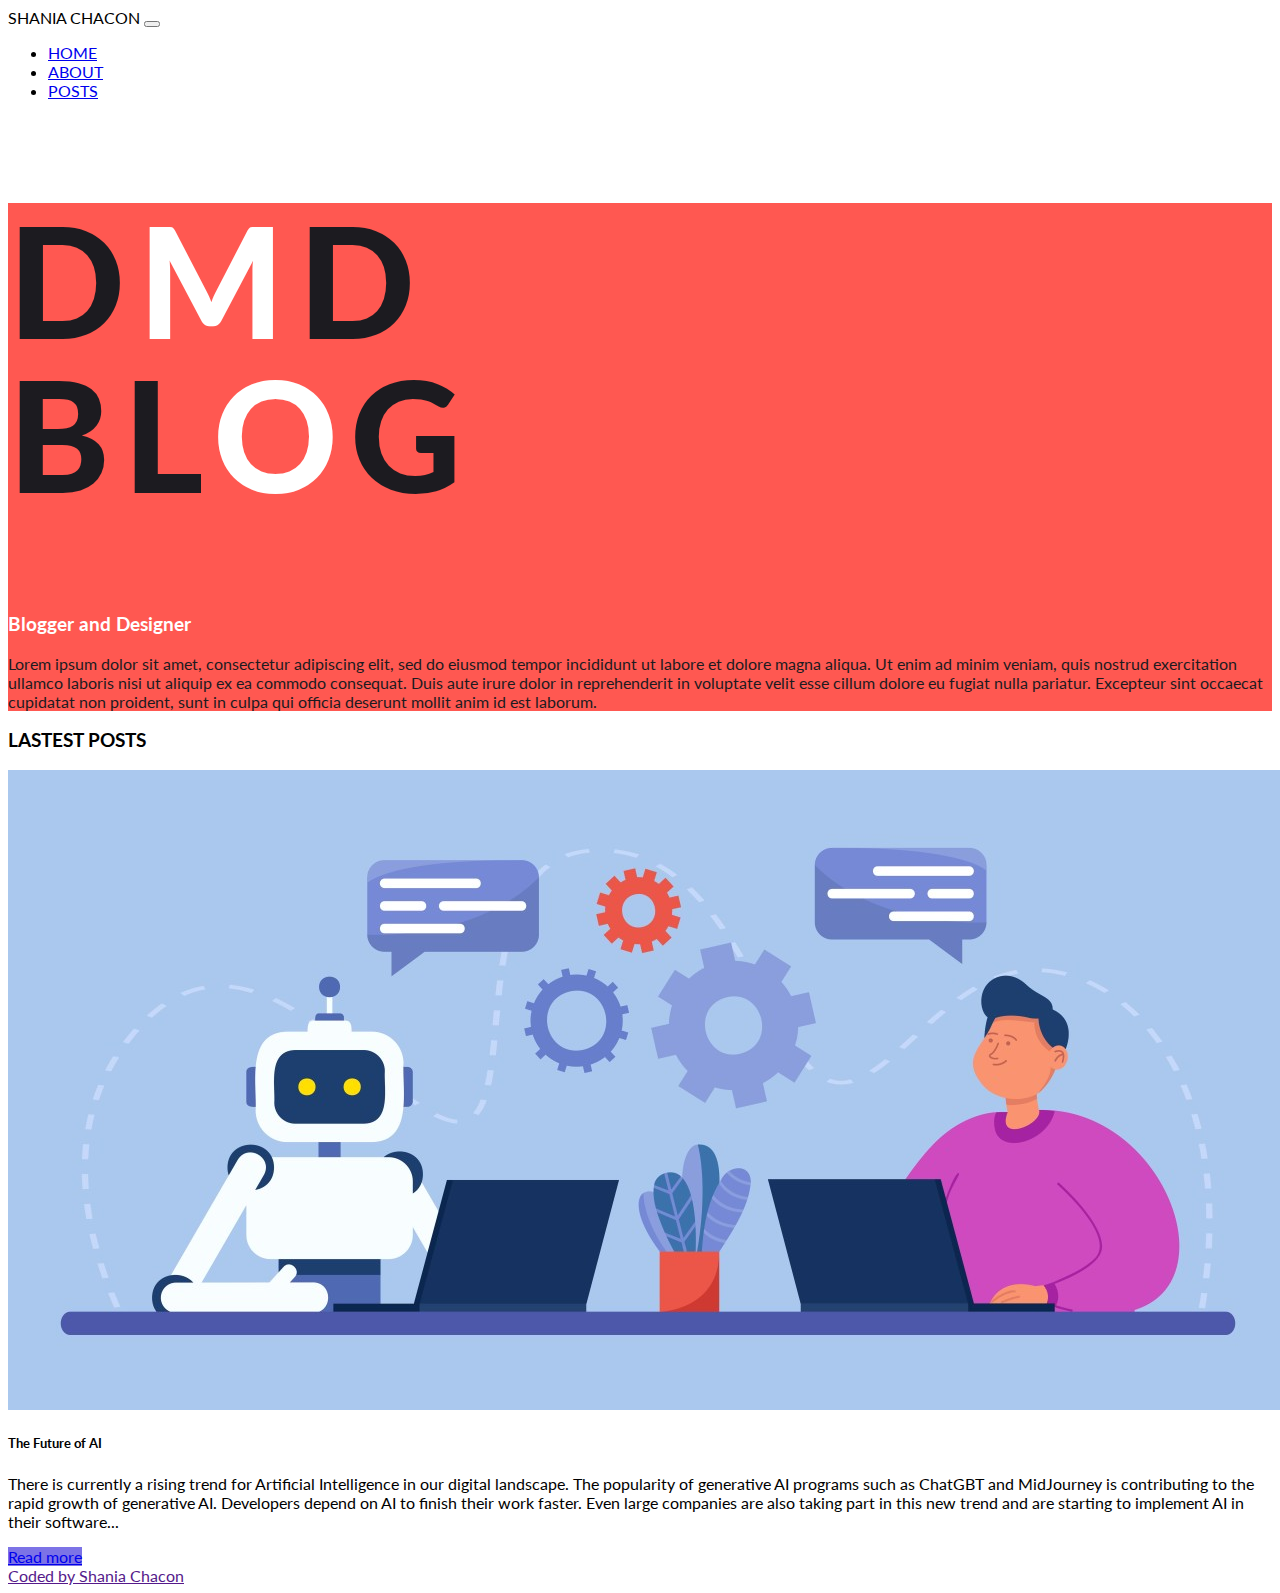
<file: index.html>
<!DOCTYPE html>
<html lang="en">
  <head>
    <meta charset="UTF-8" />
    <meta name="viewport" content="width=device-width, initial-scale=1.0" />
    <link
      href="https://cdn.jsdelivr.net/npm/bootstrap@5.3.2/dist/css/bootstrap.min.css"
      rel="stylesheet"
      integrity="sha384-T3c6CoIi6uLrA9TneNEoa7RxnatzjcDSCmG1MXxSR1GAsXEV/Dwwykc2MPK8M2HN"
      crossorigin="anonymous"
    />
    <script
      src="https://cdn.jsdelivr.net/npm/bootstrap@5.3.2/dist/js/bootstrap.bundle.min.js"
      integrity="sha384-C6RzsynM9kWDrMNeT87bh95OGNyZPhcTNXj1NW7RuBCsyN/o0jlpcV8Qyq46cDfL"
      crossorigin="anonymous"
    ></script>
    <link rel="preconnect" href="https://fonts.googleapis.com" />
    <link rel="preconnect" href="https://fonts.gstatic.com" crossorigin />
    <link
      href="https://fonts.googleapis.com/css2?family=Lato:ital,wght@0,100;0,300;0,400;0,700;0,900;1,100;1,300;1,400;1,700;1,900&display=swap"
      rel="stylesheet"
    />
    <link rel="stylesheet" href="index.css" />
    <title>DMD Blog</title>
  </head>
  <body>
    <header>
      <nav class="navbar navbar-expand-sm navbar-color shadow-sm fixed-top">
        <div class="container-fluid">
          <a class="navbar-brand fw-bold fs-6">SHANIA CHACON</a>
          <button
            class="navbar-toggler"
            type="button"
            data-bs-toggle="collapse"
            data-bs-target="#navbarNav"
            aria-controls="navbarNav"
            aria-expanded="false"
            aria-label="Toggle navigation"
          >
            <span class="navbar-toggler-icon"></span>
          </button>
          <div class="collapse navbar-collapse" id="navbarNav">
            <ul class="navbar-nav ms-auto fw-bold">
              <li class="nav-item">
                <a class="nav-link active" aria-current="page" href="index.html"
                  >HOME</a
                >
              </li>
              <li class="nav-item">
                <a class="nav-link" href="#">ABOUT</a>
              </li>
              <li class="nav-item">
                <a class="nav-link" href="#posts">POSTS</a>
              </li>
            </ul>
          </div>
        </div>
      </nav>
    </header>
    <main>
      <div class="bg-main-color p-5 m-4">
        <div class="container">
          <div class="row text-center">
            <div class="col-sm-12 mt-5">
              <h1 class="fw-bolder main-font-color title-decoration mb-5">
                D<span class="white-font-color">M</span>D<br />BL<span
                  class="white-font-color"
                  >O</span
                >G
              </h1>
              <h3 class="fw-bold white-font-color mb-4">
                Blogger and Designer
              </h3>
              <p class="fw-bold main-font-color">
                Lorem ipsum dolor sit amet, consectetur adipiscing elit, sed do
                eiusmod tempor incididunt ut labore et dolore magna aliqua. Ut
                enim ad minim veniam, quis nostrud exercitation ullamco laboris
                nisi ut aliquip ex ea commodo consequat. Duis aute irure dolor
                in reprehenderit in voluptate velit esse cillum dolore eu fugiat
                nulla pariatur. Excepteur sint occaecat cupidatat non proident,
                sunt in culpa qui officia deserunt mollit anim id est laborum.
              </p>
            </div>
            <div class="col-sm-6"></div>
          </div>
        </div>
      </div>
      <div class="container">
        <h3 class="mt-5 text-center fw-bold" id="posts">LASTEST POSTS</h3>
        <div class="card m-3">
          <div class="row g-0">
            <div class="col-md-4">
              <img
                src="ai_photo.jpeg"
                class="img-fluid rounded-start p-3"
                alt="..."
              />
            </div>
            <div class="col-md-8">
              <div class="card-body">
                <h5 class="card-title fw-bold">The Future of AI</h5>
                <p class="card-text fw-light">
                  There is currently a rising trend for Artificial Intelligence
                  in our digital landscape. The popularity of generative AI
                  programs such as ChatGBT and MidJourney is contributing to the
                  rapid growth of generative AI. Developers depend on AI to
                  finish their work faster. Even large companies are also taking
                  part in this new trend and are starting to implement AI in
                  their software...
                </p>
                <a
                  href="post-1/post1.html"
                  class="btn button-color text-color border"
                  role="button"
                  >Read more</a
                >
              </div>
            </div>
          </div>
        </div>
      </div>
    </main>
    <footer>
      <nav class="navbar bg-body-tertiary">
        <div class="container-fluid">
          <a class="navbar-brand" href="">Coded by Shania Chacon</a>
        </div>
      </nav>
    </footer>
  </body>
</html>
</file>
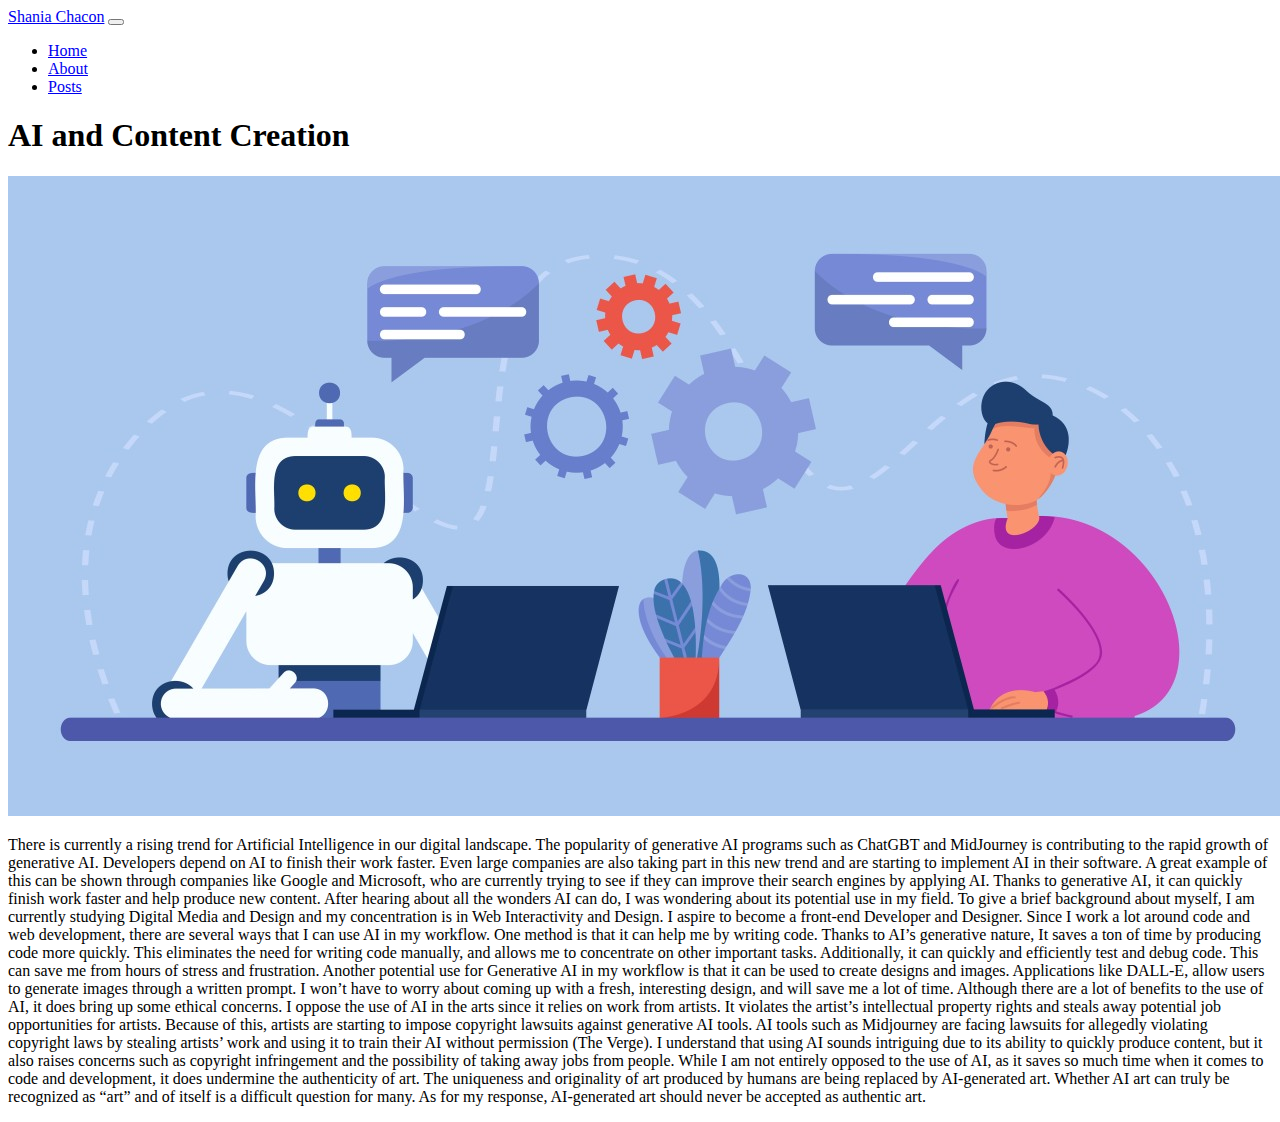
<file: post-1/post1.html>
<!DOCTYPE html>
<html lang="en">
  <head>
    <meta charset="UTF-8" />
    <meta name="viewport" content="width=device-width, initial-scale=1.0" />
    <link
      href="https://cdn.jsdelivr.net/npm/bootstrap@5.3.2/dist/css/bootstrap.min.css"
      rel="stylesheet"
      integrity="sha384-T3c6CoIi6uLrA9TneNEoa7RxnatzjcDSCmG1MXxSR1GAsXEV/Dwwykc2MPK8M2HN"
      crossorigin="anonymous"
    />
    <script
      src="https://cdn.jsdelivr.net/npm/bootstrap@5.3.2/dist/js/bootstrap.bundle.min.js"
      integrity="sha384-C6RzsynM9kWDrMNeT87bh95OGNyZPhcTNXj1NW7RuBCsyN/o0jlpcV8Qyq46cDfL"
      crossorigin="anonymous"
    ></script>
    <title>Blog Post 1</title>
  </head>
  <body>
    <header>
      <nav class="navbar navbar-expand-sm bg-body-tertiary">
        <div class="container-fluid">
          <a class="navbar-brand" href="#">Shania Chacon</a>
          <button
            class="navbar-toggler"
            type="button"
            data-bs-toggle="collapse"
            data-bs-target="#navbarNav"
            aria-controls="navbarNav"
            aria-expanded="false"
            aria-label="Toggle navigation"
          >
            <span class="navbar-toggler-icon"></span>
          </button>
          <div class="collapse navbar-collapse" id="navbarNav">
            <ul class="navbar-nav ms-auto">
              <li class="nav-item">
                <a
                  class="nav-link active"
                  aria-current="page"
                  href="../index.html"
                  >Home</a
                >
              </li>
              <li class="nav-item">
                <a class="nav-link" href="#">About</a>
              </li>
              <li class="nav-item">
                <a class="nav-link" href="#">Posts</a>
              </li>
            </ul>
          </div>
        </div>
      </nav>
    </header>
    <main>
      <div class="container">
        <div class="row">
          <h1 class="text-center mt-5 mb-3 text-decoration-underline">
            AI and Content Creation
          </h1>
          <div class="col">
            <img src="ai_photo.jpeg" class="img-fluid p-4" />
          </div>
          <div class="col">
            <p class="mt-5">
              There is currently a rising trend for Artificial Intelligence in
              our digital landscape. The popularity of generative AI programs
              such as ChatGBT and MidJourney is contributing to the rapid growth
              of generative AI. Developers depend on AI to finish their work
              faster. Even large companies are also taking part in this new
              trend and are starting to implement AI in their software. A great
              example of this can be shown through companies like Google and
              Microsoft, who are currently trying to see if they can improve
              their search engines by applying AI. Thanks to generative AI, it
              can quickly finish work faster and help produce new content. After
              hearing about all the wonders AI can do, I was wondering about its
              potential use in my field. To give a brief background about
              myself, I am currently studying Digital Media and Design and my
              concentration is in Web Interactivity and Design. I aspire to
              become a front-end Developer and Designer. Since I work a lot
              around code and web development, there are several ways that I can
              use AI in my workflow. One method is that it can help me by
              writing code. Thanks to AI’s generative nature, It saves a ton of
              time by producing code more quickly. This eliminates the need for
              writing code manually, and allows me to concentrate on other
              important tasks. Additionally, it can quickly and efficiently test
              and debug code. This can save me from hours of stress and
              frustration. Another potential use for Generative AI in my
              workflow is that it can be used to create designs and images.
              Applications like DALL-E, allow users to generate images through a
              written prompt. I won’t have to worry about coming up with a
              fresh, interesting design, and will save me a lot of time.
              Although there are a lot of benefits to the use of AI, it does
              bring up some ethical concerns. I oppose the use of AI in the arts
              since it relies on work from artists. It violates the artist’s
              intellectual property rights and steals away potential job
              opportunities for artists. Because of this, artists are starting
              to impose copyright lawsuits against generative AI tools. AI tools
              such as Midjourney are facing lawsuits for allegedly violating
              copyright laws by stealing artists’ work and using it to train
              their AI without permission (The Verge). I understand that using
              AI sounds intriguing due to its ability to quickly produce
              content, but it also raises concerns such as copyright
              infringement and the possibility of taking away jobs from people.
              While I am not entirely opposed to the use of AI, as it saves so
              much time when it comes to code and development, it does undermine
              the authenticity of art. The uniqueness and originality of art
              produced by humans are being replaced by AI-generated art. Whether
              AI art can truly be recognized as “art” and of itself is a
              difficult question for many. As for my response, AI-generated art
              should never be accepted as authentic art.
            </p>
          </div>
        </div>
      </div>
    </main>
  </body>
</html>
</file>
<file: index.css>
:root {
    --primary-color: ;
    --secondary-color: ; 
    --accent-color: ;
    --navbar-color: #7c73e6; 
}
body {
    font-family: 'Lato' !important; 
    background: #fff;
}
main {
    margin-top: 50px; 
}
.navbar-color {
    background: #fff;
}

.button-color {
    background: #7c73e6; 
}
.bg-main-color {
    background: #FF5851; 
}
.main-font-color {
    color: #1C1B20; 
}
.white-font-color {
    color: #fff; 
}
.title-decoration {
    font-size: 12vw;
    letter-spacing: 1vw;
    line-height: 1;
}
.fw-bolder {
    font-weight: 900 !important;
}
</file>
